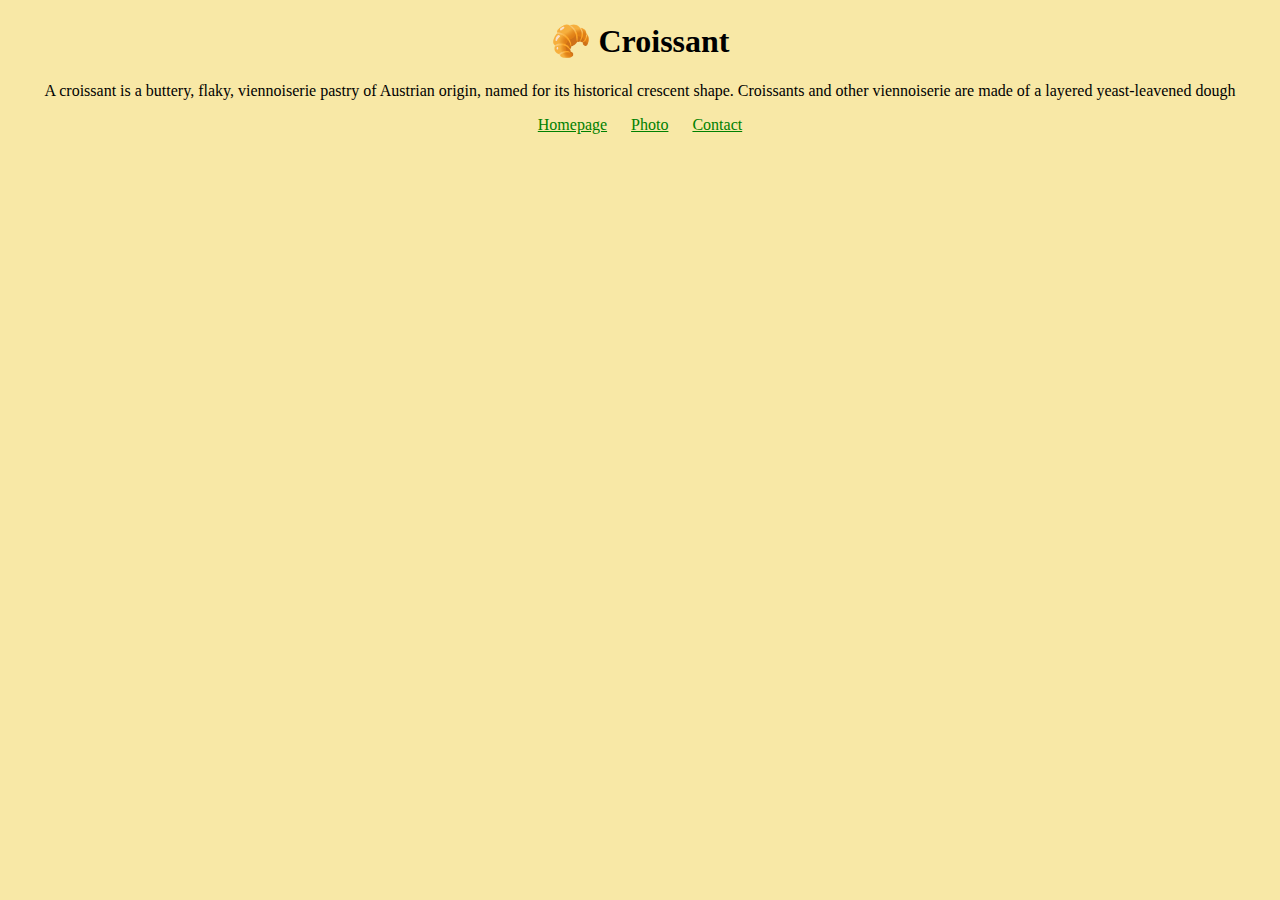
<file: index.html>
<!DOCTYPE html>
<html lang="en">
  <head>
    <meta charset="UTF-8" />
    <meta http-equiv="X-UA-Compatible" content="IE=edge" />
    <meta name="viewport" content="width=device-width, initial-scale=1.0" />
    <meta
      name="description"
      content="Croissantery: Find out more about the best croissants in Paris"
    />
    <title>Croissants - Croissantery</title>

    <link rel="stylesheet" href="/css/app.css" />
  </head>
  <body>
    <h1>🥐 Croissant</h1>
    <p>
      A croissant is a buttery, flaky, viennoiserie pastry of Austrian origin,
      named for its historical crescent shape. Croissants and other viennoiserie
      are made of a layered yeast-leavened dough
    </p>
    <footer>
      <a href="/" title="Go to Homepage">Homepage</a>
      <a href="/secondary/photo.html" title="See photo">Photo</a>
      <a href="/secondary/contact.html" title="Contact us">Contact</a>
    </footer>
  </body>
</html>
</file>
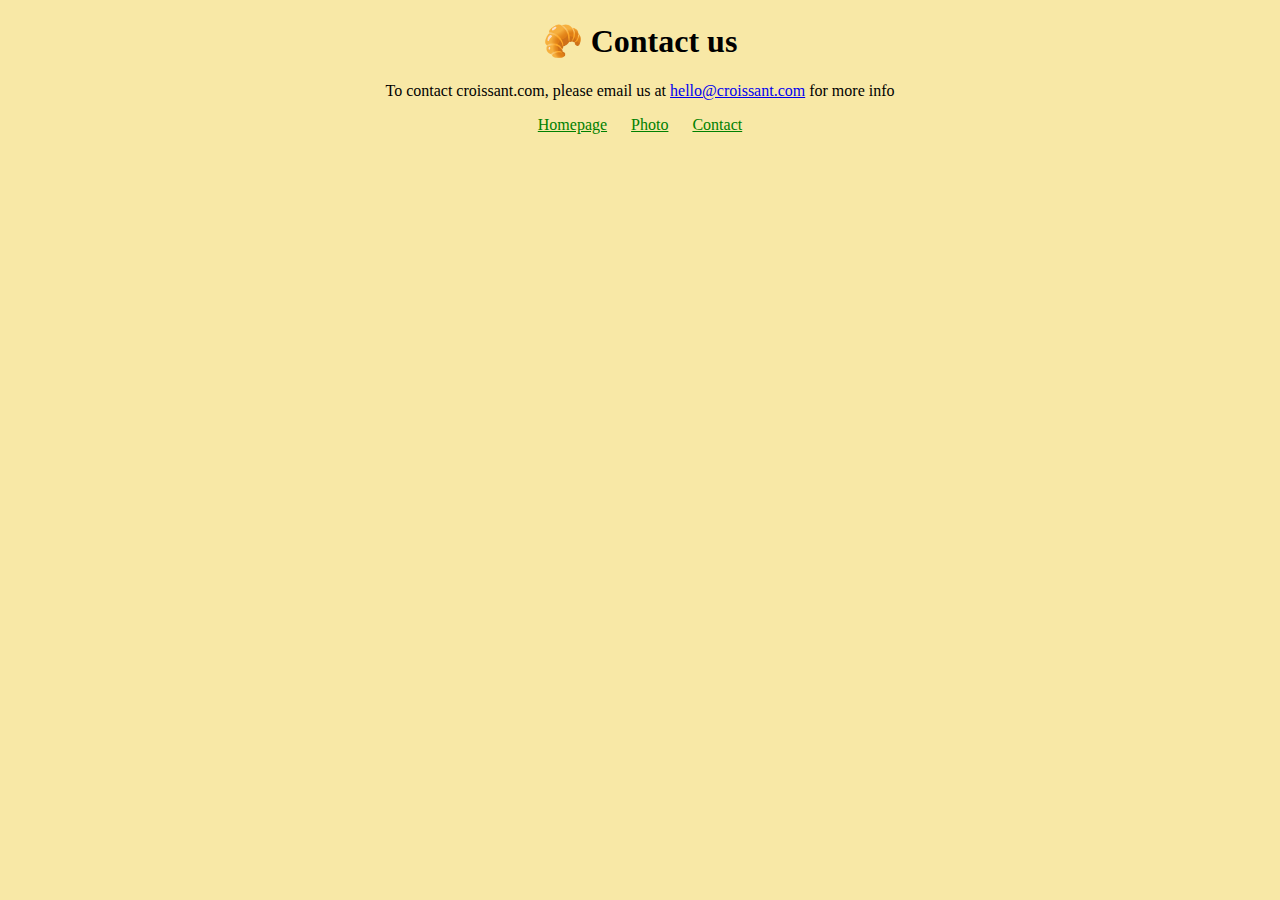
<file: secondary/contact.html>
<!DOCTYPE html>
<html lang="en">
  <head>
    <meta charset="UTF-8" />
    <meta http-equiv="X-UA-Compatible" content="IE=edge" />
    <meta name="viewport" content="width=device-width, initial-scale=1.0" />
    <meta
      name="description"
      content="Croissantery: Find out more about the best croissants in Paris"
    />

    <title>Contact Us- Croissantery</title>

    <link rel="stylesheet" href="/css/app.css" />
  </head>
  <body>
    <h1>🥐 Contact us</h1>
    <p>
      To contact croissant.com, please email us at
      <a href="mailto:hello@croissant.com" class="email-link"
        >hello@croissant.com</a
      >
      for more info
    </p>
    <footer>
      <a href="/" title="Go to Homepage">Homepage</a>
      <a href="/secondary/photo.html" title="See photo">Photo</a>
      <a href="/secondary/contact.html" title="Contact us">Contact</a>
    </footer>
  </body>
</html>
</file>
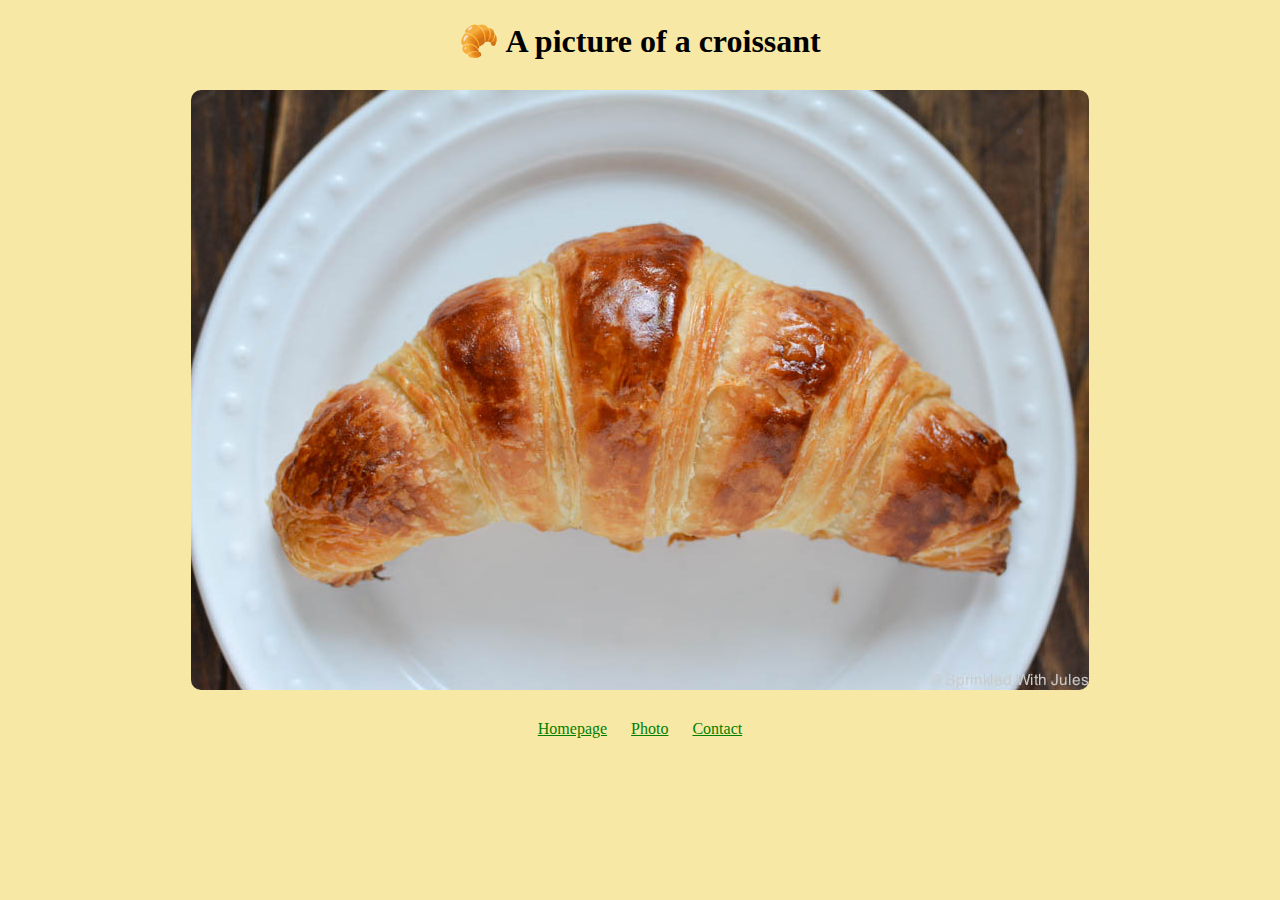
<file: secondary/photo.html>
<!DOCTYPE html>
<html lang="en">
  <head>
    <meta charset="UTF-8" />
    <meta http-equiv="X-UA-Compatible" content="IE=edge" />
    <meta name="viewport" content="width=device-width, initial-scale=1.0" />
    <meta
      name="description"
      content="Croissantery: Find out more about the best croissants in Paris"
    />

    <title>Best Croissant - Croissantery</title>

    <link rel="stylesheet" href="/css/app.css" />
  </head>
  <body>
    <h1>🥐 A picture of a croissant</h1>
    <img src="/images/croissant.jpg" alt="Our best croissant" />
    <footer>
      <a href="/" title="Go to Homepage">Homepage</a>
      <a href="/secondary/photo.html" title="See photo">Photo</a>
      <a href="/secondary/contact.html" title="Contact us">Contact</a>
    </footer>
  </body>
</html>
</file>
<file: css/app.css>
body {
  background-color: #f8e8a6;
}
h1,
p {
  text-align: center;
}
h1 {
  margin: 22px auto;
}
footer a {
  color: green;
  margin: 0 10px;
}
footer a:visited {
    color:green;
}
footer a:hover {
  color: green;
}
footer {
  text-align: center;
}

img {
  display: block;
  max-width: 100%;
  height: auto;
  border-radius: 10px;
  margin: 30px auto;
}
s
</file>
